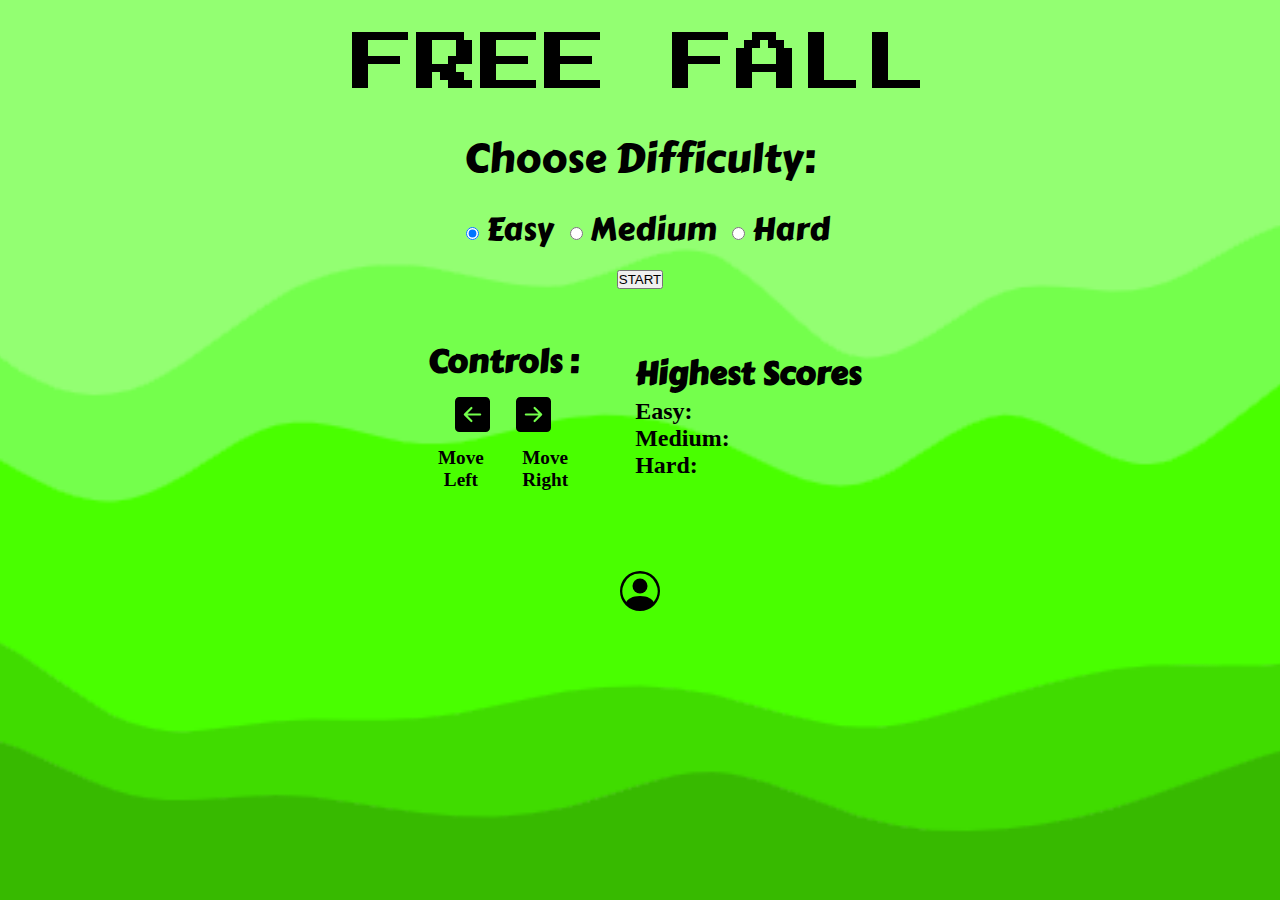
<file: index.html>
<!DOCTYPE html>
<html lang="en">
<head>
    <meta charset="UTF-8">
    <meta http-equiv="X-UA-Compatible" content="IE=edge">
    <meta name="viewport" content="width=device-width, initial-scale=1.0">
    <link rel="preconnect" href="https://fonts.googleapis.com">
    <link rel="preconnect" href="https://fonts.gstatic.com" crossorigin>
    <link href="https://fonts.googleapis.com/css2?family=Press+Start+2P&display=swap" rel="stylesheet">
    <link href="https://fonts.googleapis.com/css2?family=Carter+One&display=swap" rel="stylesheet">
    <link href="https://cdn.jsdelivr.net/npm/bootstrap@5.1.0/dist/css/bootstrap.min.css" rel="stylesheet"
    integrity="sha384-KyZXEAg3QhqLMpG8r+8fhAXLRk2vvoC2f3B09zVXn8CA5QIVfZOJ3BCsw2P0p/We" crossorigin="anonymous">
    <link rel="stylesheet" href="./home.css">
    <title>FREE FALL</title>
</head>
<body>
    
    <div id="heading">
        FREE FALL
    </div>
    <div id="difficultyLevel">
        <div id="diffHeading">
            Choose Difficulty: 
        </div>
        <div id="options">
            <div class="form-check">
                <input class="form-check-input" type="radio" name="flexRadioDefault" id="lvl1" checked>
                <label class="form-check-label" for="flexRadioDefault1">
                  Easy
                </label>
            </div>
            <div class="form-check">
                <input class="form-check-input" type="radio" name="flexRadioDefault" id="lvl2">
                <label class="form-check-label" for="flexRadioDefault2">
                  Medium
                </label>
            </div>
            <div class="form-check">
                <input class="form-check-input" type="radio" name="flexRadioDefault" id="lvl3" >
                <label class="form-check-label" for="flexRadioDefault2">
                  Hard
                </label>
            </div>
        </div>
        <button id="start" type="button" class="btn btn-success btn-lg">START</button>
    </div>
    <div id="lowerDiv">
        <div id="instructions">
            <h5>Controls :</h5>
            <div id="showBtn">
                <svg xmlns="http://www.w3.org/2000/svg" width="35" height="35" fill="currentColor" class="bi bi-arrow-left-square-fill" viewBox="0 0 16 16">
                    <path d="M16 14a2 2 0 0 1-2 2H2a2 2 0 0 1-2-2V2a2 2 0 0 1 2-2h12a2 2 0 0 1 2 2v12zm-4.5-6.5H5.707l2.147-2.146a.5.5 0 1 0-.708-.708l-3 3a.5.5 0 0 0 0 .708l3 3a.5.5 0 0 0 .708-.708L5.707 8.5H11.5a.5.5 0 0 0 0-1z"/>
                </svg>
                <svg xmlns="http://www.w3.org/2000/svg" width="35" height="35" fill="currentColor" class="bi bi-arrow-right-square-fill" viewBox="0 0 16 16">
                    <path d="M0 14a2 2 0 0 0 2 2h12a2 2 0 0 0 2-2V2a2 2 0 0 0-2-2H2a2 2 0 0 0-2 2v12zm4.5-6.5h5.793L8.146 5.354a.5.5 0 1 1 .708-.708l3 3a.5.5 0 0 1 0 .708l-3 3a.5.5 0 0 1-.708-.708L10.293 8.5H4.5a.5.5 0 0 1 0-1z"/>
                </svg>
            </div>
            <div id="innerText">
                <h6>Move Left</h6>
                <h6>Move Right</h6>
            </div>
        </div>
        <div id="prevScore">
            <h5>Highest Scores</h5>
            <div id="easyPrevScore">Easy: </div>
            <div id="mediumPrevScore">Medium: </div>
            <div id="hardPrevScore">Hard: </div>
        </div>
    </div>
    <!-- type="button" class="btn btn-secondary" data-bs-toggle="tooltip" data-bs-placement="top" title="Tooltip on top" -->
    <div id="developer">
        <a href="https://www.linkedin.com/in/saksham-pandey-3183a9211/" target="_blank" type="button" data-bs-toggle="tooltip" data-bs-placement="top" title="Hey !">
            <svg xmlns="http://www.w3.org/2000/svg" width="40" height="40" fill="black" class="bi bi-person-circle" viewBox="0 0 16 16">
                <path d="M11 6a3 3 0 1 1-6 0 3 3 0 0 1 6 0z"/>
                <path fill-rule="evenodd" d="M0 8a8 8 0 1 1 16 0A8 8 0 0 1 0 8zm8-7a7 7 0 0 0-5.468 11.37C3.242 11.226 4.805 10 8 10s4.757 1.225 5.468 2.37A7 7 0 0 0 8 1z"/>
            </svg>
        </a>
    </div>

    <script src="https://cdn.jsdelivr.net/npm/bootstrap@5.1.0/dist/js/bootstrap.bundle.min.js"
    integrity="sha384-U1DAWAznBHeqEIlVSCgzq+c9gqGAJn5c/t99JyeKa9xxaYpSvHU5awsuZVVFIhvj"
    crossorigin="anonymous"></script>
    <script src="./home.js"></script>
</body>
</html>
</file>
<file: home.css>
*{
    margin: 0;
    padding: 0;
    /* background-color: rgb(240, 238, 160); */
}

body{
    background: url('./bg8.png') no-repeat center fixed;
    background-size: cover;
}

#heading{
    font-family: 'Press Start 2P', cursive, sans-serif;
    display: flex;
    font-size: 4rem;
    justify-content: center;
    align-items: center;
    margin-top: 0.5em;
    text-align: center;
}

#difficultyLevel{
    display: flex;
    flex-direction: column;
    justify-content: center;
    font-family: 'Carter One', cursive, sans-serif;
    align-items: center;
    padding-top: 1em;
    font-size: 2em;
    height: 100%;
}

#diffHeading{
    display: flex;
    font-size: 2.5rem;
    text-align: center;
}

#options{
    display: flex;
    padding-top: 0.5em;
    padding-bottom: 0.5em;
}

#options div{
    margin-left: 0.5em;
}
.hideClas{
    display: none;
}

#developer{
    display: flex;
    justify-content: center;
    align-content: center;
    margin-top: 5em;
    /* margin-bottom: 1em; */
    align-content: center;
}

#lowerDiv{
    display: flex;
    flex-direction: row;
    justify-content: center;
    align-items: center;
    margin-top: 3em;
}

#instructions{
    display: flex;
    flex-direction: column;
    justify-content: flex-start;
    align-items: center;
    margin-right: 3em;
}

#prevScore{
    display: flex;
    flex-direction: column;
    justify-content: center;
    align-items: flex-start;
    text-align: left;
}

#instructions h5, #prevScore h5{
    text-align: left;
    font-size: 2em;
    font-family: 'Carter One', cursive, sans-serif;
}

#showBtn svg{
    margin: 0.7em;
}

#innerText{
    display: flex;
}

#innerText h6{
    font-size: 1.2em;
    display: flex;
    width: min-content;
    padding-left: 1em;
    padding-right: 1em;
    font-weight: bold;
    text-align: center;
}

#prevScore div{
    font-size: 1.5em;
    font-weight: bold;
    
}

@media screen and (max-width: 550px){
    #options{
        display: flex;
        flex-direction: column;
    }
    #lowerDiv{
        flex-direction: column;
    }
    #instructions{
        margin-bottom: 2em;
    }
}
</file>
